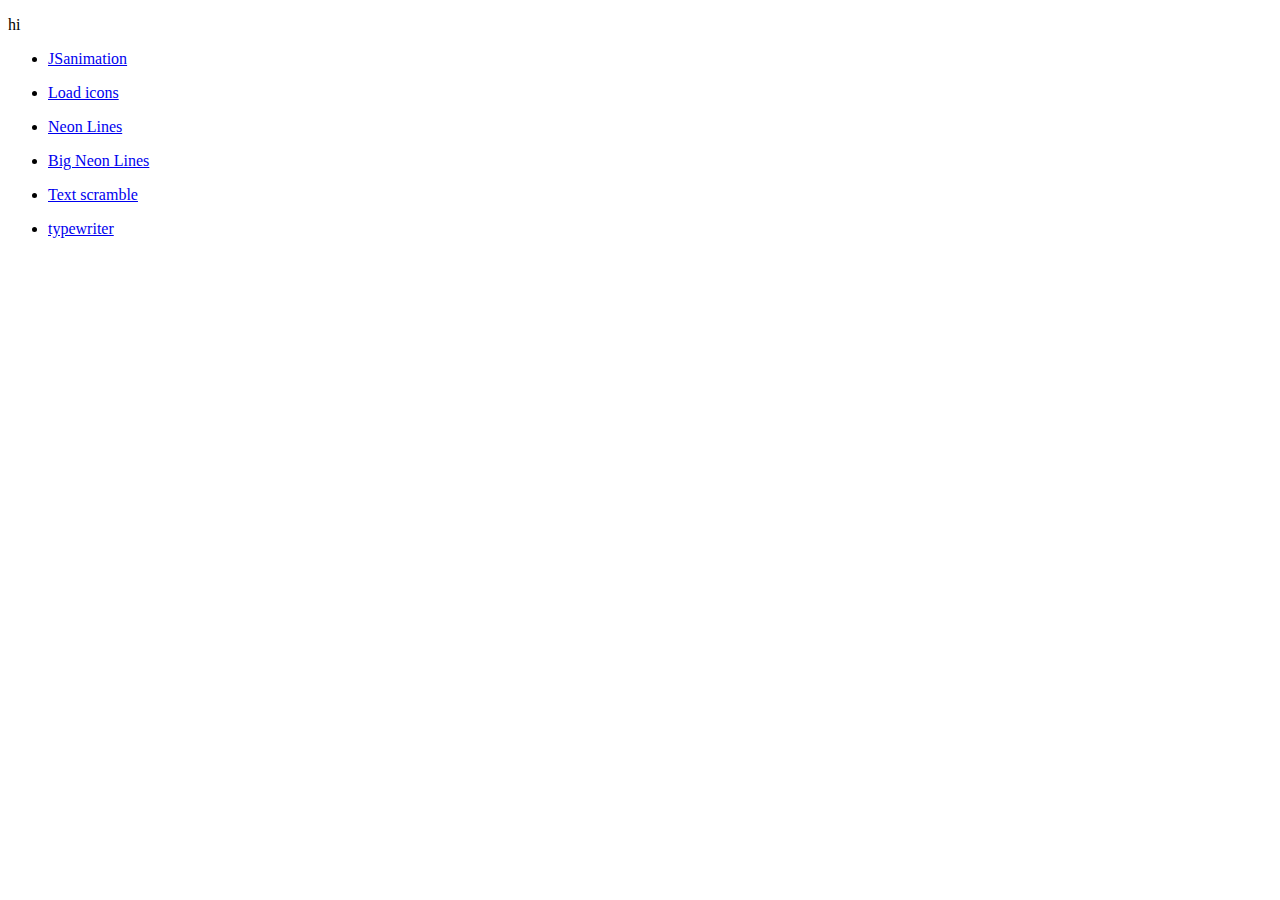
<file: index.html>
<!DOCTYPE html>
<html>
<head>
<body>
    <p>hi</p>
    <ul><li><a href="https://LFGaming.github.io/JSanimations/">JSanimation</a></li></ul>
    <ul><li><a href="./Loading/loadicon/load.html">Load icons</a></li></ul>
    <ul><li><a href="./Neon lines/normal/Neon.html">Neon Lines</a></li></ul>
    <ul><li><a href="./Neon lines/Big/NeonBig.html">Big Neon Lines</a></li></ul>
    <ul><li><a href="./Text/Text scramble/example.html">Text scramble</a></li></ul>
    <ul><li><a href="./Text/typewriter.html">typewriter</a></li></ul>
</body>
</head>
</html>
</file>
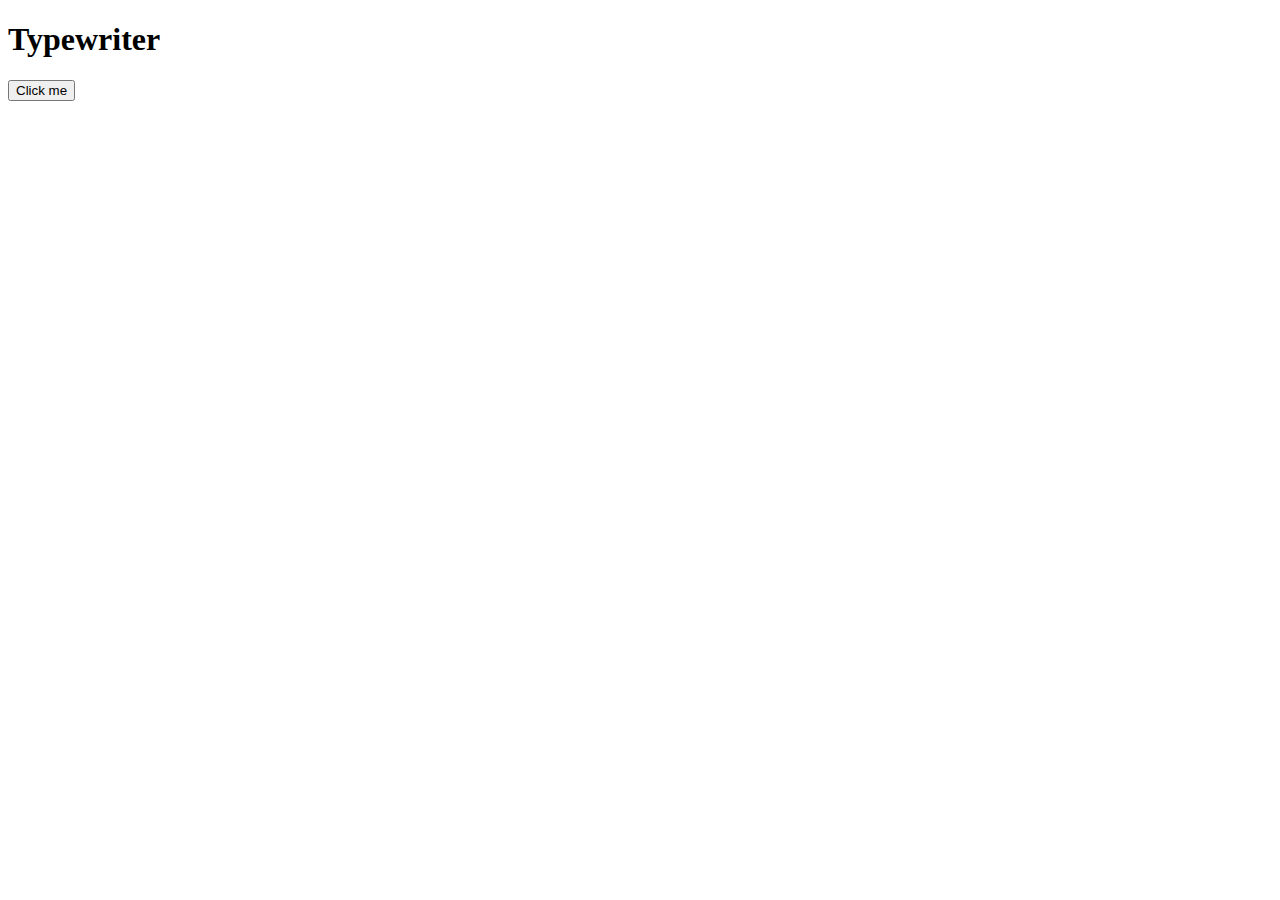
<file: Text/typewriter.html>
<!DOCTYPE html>
<html>
<body>

<h1>Typewriter</h1>

<button onclick="typeWriter()">Click me</button>

<p id="demo"></p>

<script>
var i = 0;
var txt = 'Welcome to my typewriter example. This is just some text to show what it does.';
var speed = 50;

function typeWriter() {
  if (i < txt.length) {
    document.getElementById("demo").innerHTML += txt.charAt(i);
    i++;
    setTimeout(typeWriter, speed);
  }
}
</script>

</body>
</html>
</file>
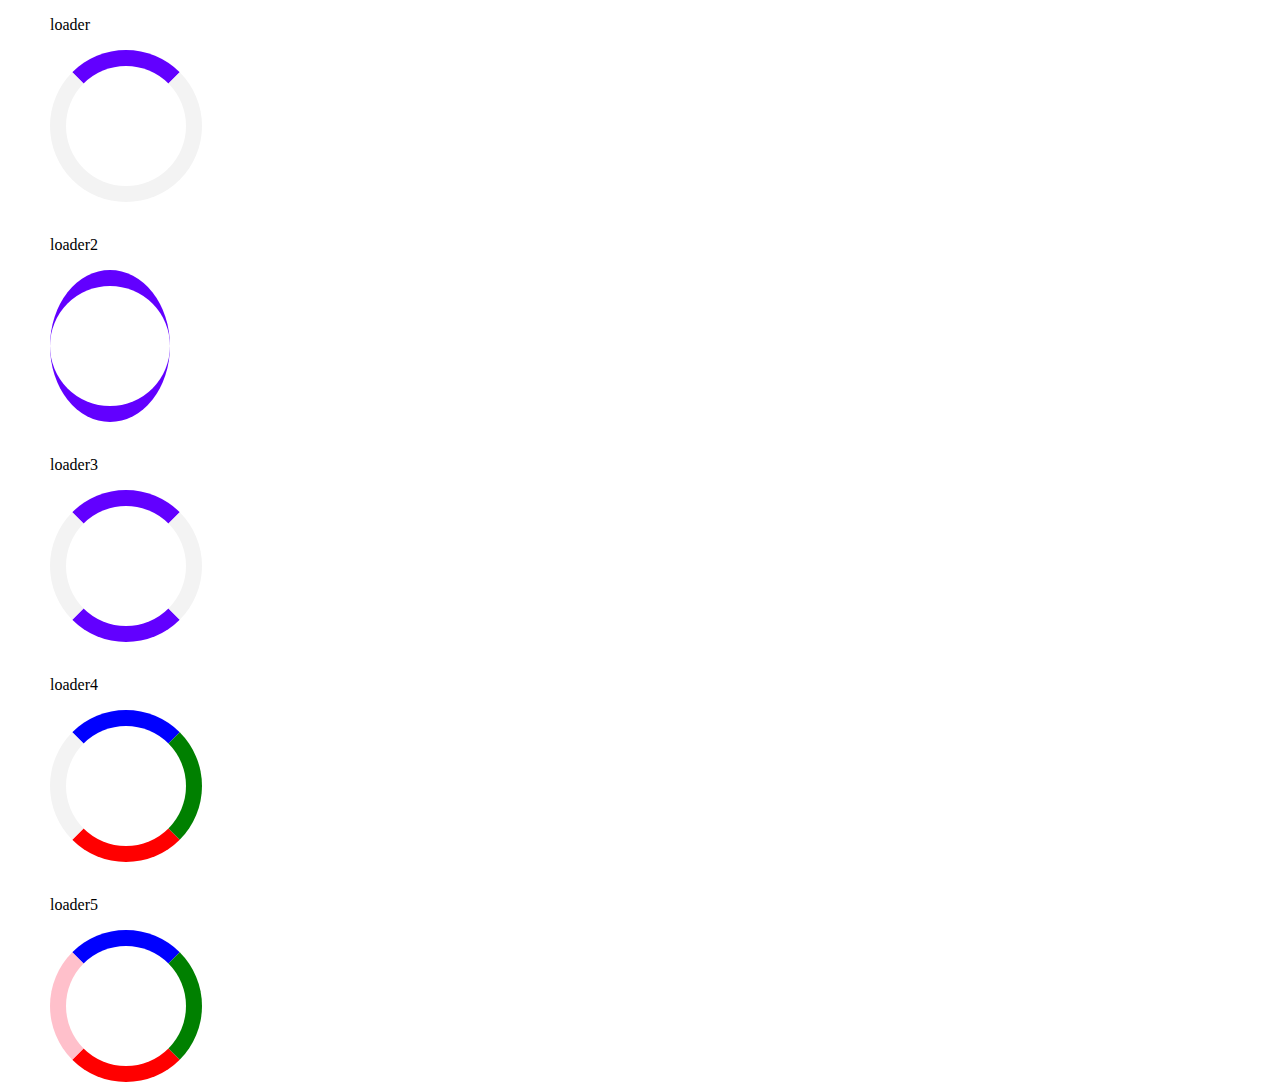
<file: Loading/loadicon/load.html>
<!DOCTYPE html>
<html>
<head>
<meta name="viewport" content="width=device-width, initial-scale=1">
<style>
.loader {
  border: 16px solid #f3f3f3;
  border-radius: 50%;
  border-top: 16px solid #6200ff;
  width: 120px;
  height: 120px;
  -webkit-animation: spin 2s linear infinite; /* Safari */
  animation: spin 2s linear infinite;
}

.loader2 {
  border-top: 16px solid #6200ff;
  border-bottom: 16px solid #6200ff;
  border-radius: 50%;
  width: 120px;
  height: 120px;
  -webkit-animation: spin 2s linear infinite; /* Safari */
  animation: spin 2s linear infinite;
}

.loader3 {
  border: 16px solid #f3f3f3;
  border-radius: 50%;
  border-top: 16px solid #6200ff;
  border-bottom: 16px solid #6200ff;
  width: 120px;
  height: 120px;
  -webkit-animation: spin 2s linear infinite;
  animation: spin 2s linear infinite;
}

.loader4 {
    border: 16px solid #f3f3f3;
  border-radius: 50%;
  border-top: 16px solid blue;
  border-right: 16px solid green;
  border-bottom: 16px solid red;
  width: 120px;
  height: 120px;
  -webkit-animation: spin 2s linear infinite;
  animation: spin 2s linear infinite;
}

.loader5 {
  border: 16px solid #f3f3f3;
  border-radius: 50%;
  border-top: 16px solid blue;
  border-right: 16px solid green;
  border-bottom: 16px solid red;
  border-left: 16px solid pink;
  width: 120px;
  height: 120px;
  -webkit-animation: spin 2s linear infinite;
  animation: spin 2s linear infinite;
}

/* Safari */
@-webkit-keyframes spin {
  0% { -webkit-transform: rotate(0deg); }
  100% { -webkit-transform: rotate(360deg); }
}

@keyframes spin {
  0% { transform: rotate(0deg); }
  100% { transform: rotate(360deg); }
}
</style>
</head>
<body style=margin-left:50px>
    <p>loader</p>
    <div class="loader"></div>
    <br><p>loader2</p>
    <div class="loader2"></div>
    <br><p>loader3</p>
    <div class="loader3"></div>
    <br><p>loader4</p>
    <div class="loader4"></div>
    <br><p>loader5</p>
    <div class="loader5"></div>
</body>
</html>
</file>
